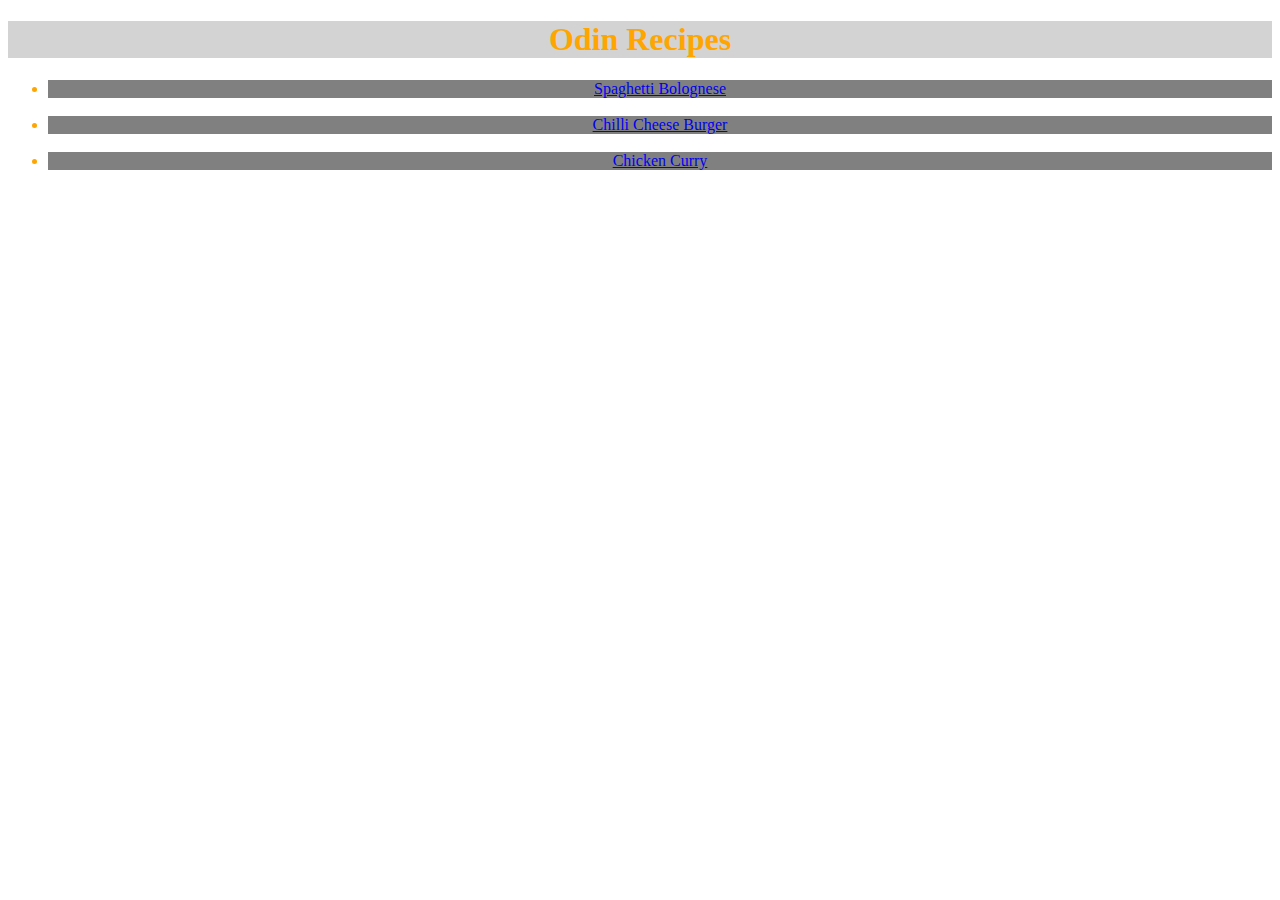
<file: index.html>
<!DOCTYPE html>
<html lang="en">
    <head>
        <meta charset="utf-8">
        <link rel="stylesheet" href="style.css">
        <title>Recipe Website</title>
    </head>
    <body>
        <h1 class="headline">Odin Recipes</h1>
        <ul>
            <li class="link"><a href="recipes/bolo.html">Spaghetti Bolognese</a></li>
            <br>
            <li class="link"><a href="recipes/burger.html">Chilli Cheese Burger</a></li>
            <br>
            <li class="link"><a href="recipes/curry.html">Chicken Curry</a></li>
        </ul>
    </body>
</html>
</file>
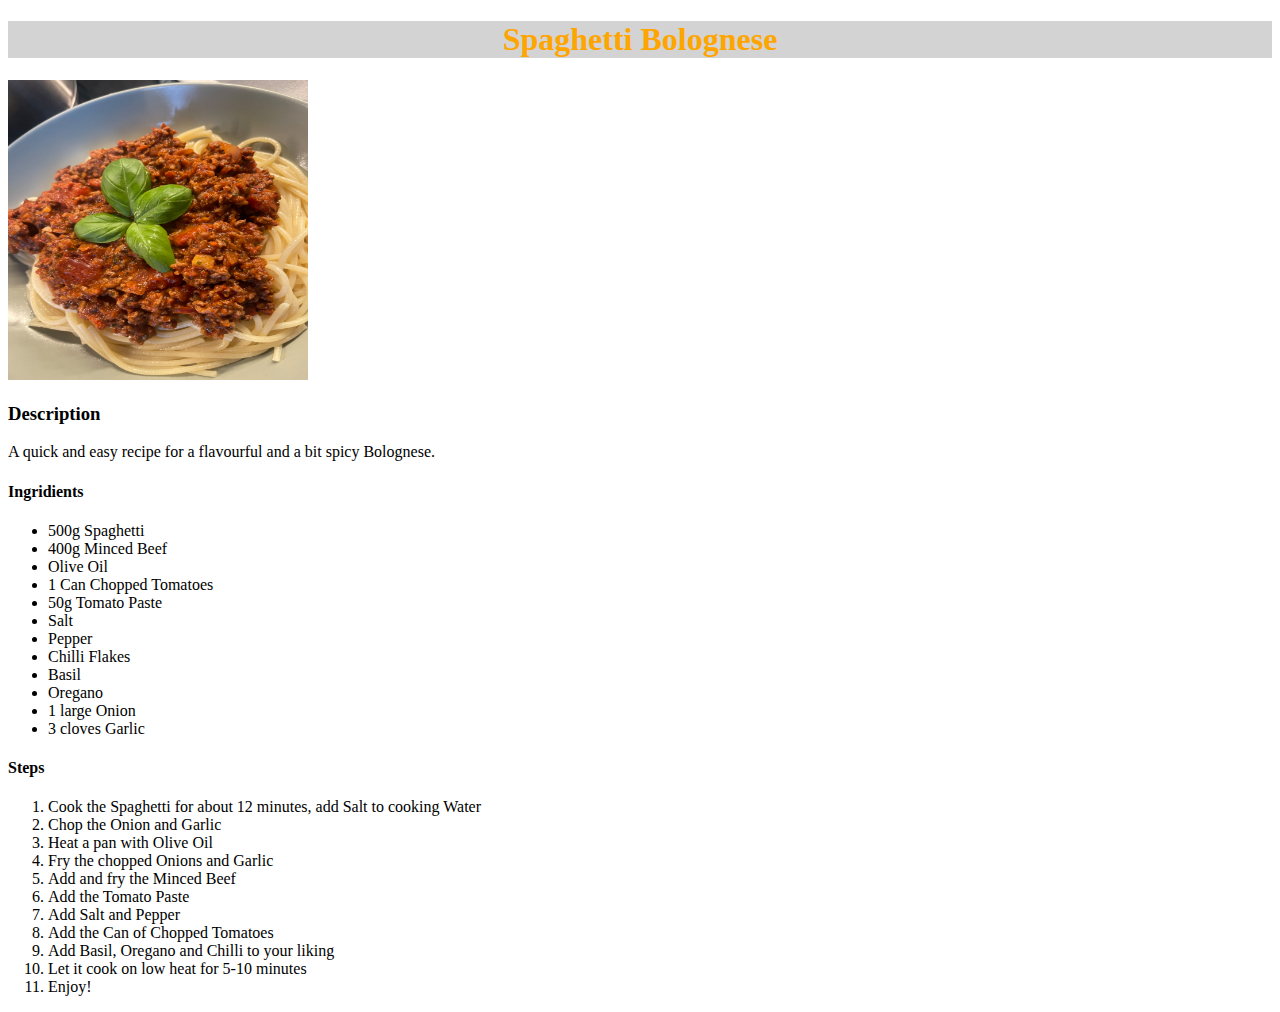
<file: recipes/bolo.html>
<!DOCTYPE html>
<html lang="en">
    <head>
        <meta charset="utf-8">
        <link rel="stylesheet" href="../style.css">
        <title>Bolognese</title>
    </head>
    <body>
        <h1 class="headline">Spaghetti Bolognese</h1>
        <img src="../images/bolo.JPG" alt="An amazing Bolognese" width="300" height="300">
        <h3>Description</h3>
        <p>A quick and easy recipe for a flavourful and a bit spicy Bolognese.</p>
        <h4>Ingridients</h4>
        <ul>
            <li>500g Spaghetti</li>
            <li>400g Minced Beef</li>
            <li>Olive Oil</li>
            <li>1 Can Chopped Tomatoes</li>
            <li>50g Tomato Paste</li>
            <li>Salt</li>
            <li>Pepper</li>
            <li>Chilli Flakes</li>
            <li>Basil</li>
            <li>Oregano</li>
            <li>1 large Onion</li>
            <li>3 cloves Garlic</li>
        </ul>
        <h4>Steps</h4>
        <ol>
            <li>Cook the Spaghetti for about 12 minutes, add Salt to cooking Water</li>
            <li>Chop the Onion and Garlic</li>
            <li>Heat a pan with Olive Oil</li>
            <li>Fry the chopped Onions and Garlic</li>
            <li>Add and fry the Minced Beef</li>
            <li>Add the Tomato Paste</li>
            <li>Add Salt and Pepper</li>
            <li>Add the Can of Chopped Tomatoes</li>
            <li>Add Basil, Oregano and Chilli to your liking</li>
            <li>Let it cook on low heat for 5-10 minutes</li>
            <li>Enjoy!</li>
        </ol>
    </body>
</html>
</file>
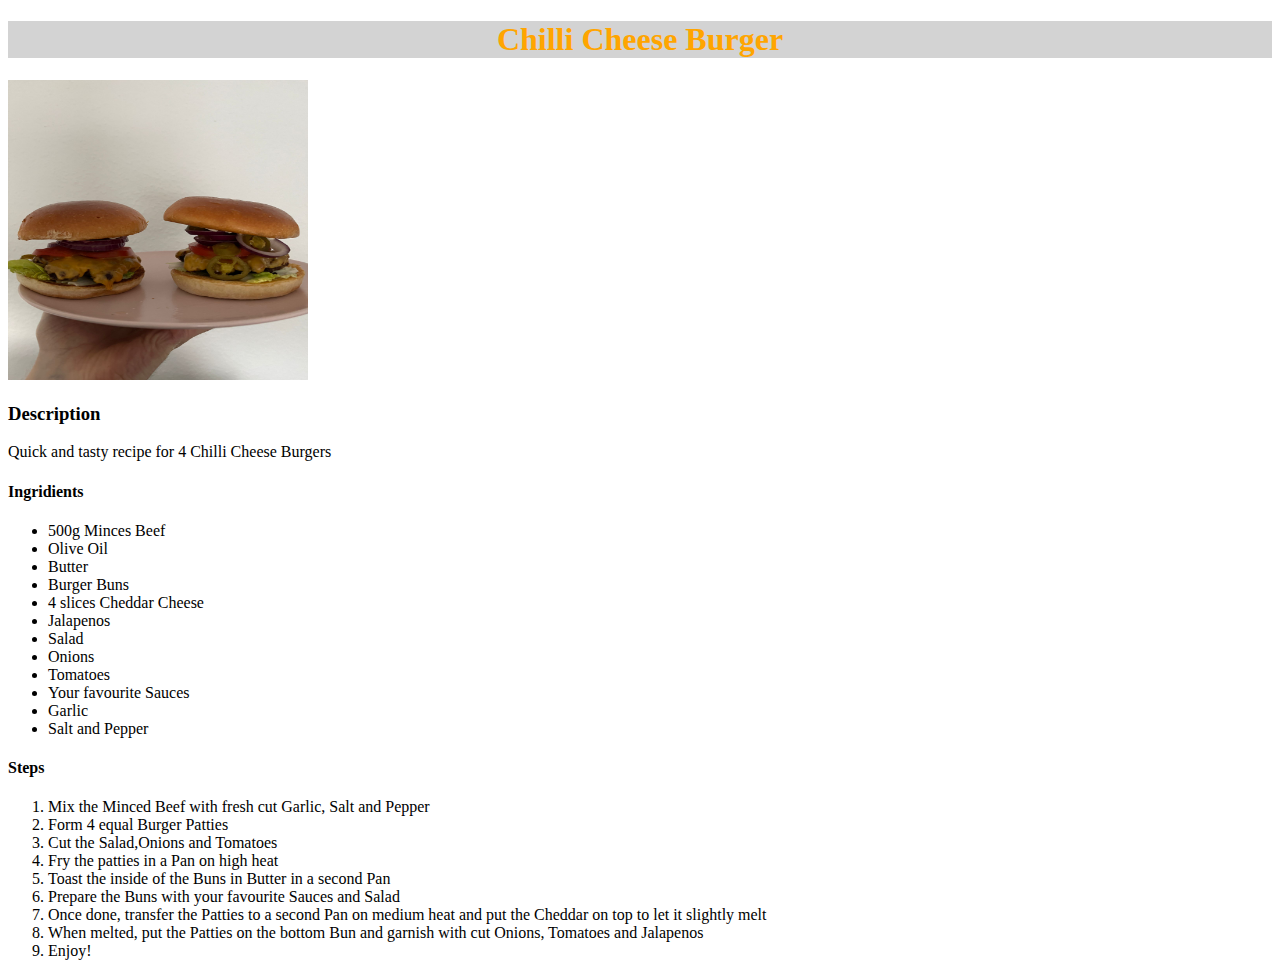
<file: recipes/burger.html>
<!DOCTYPE html>
<html lang="en">
    <head>
        <meta charset="utf-8">
        <link rel="stylesheet" href="../style.css">
        <title>Chilli Cheese Burger</title>
    </head>
    <body>
        <h1 class="headline">Chilli Cheese Burger</h1>
        <img src="../images/chilli-cheese-burger.JPG" alt="Two Chilli Cheese Burgers" width="300" height="300">
        <h3>Description</h3>
        <p>Quick and tasty recipe for 4 Chilli Cheese Burgers</p>
        <h4>Ingridients</h4>
        <ul>
            <li>500g Minces Beef</li>
            <li>Olive Oil</li>
            <li>Butter</li>
            <li>Burger Buns</li>
            <li>4 slices Cheddar Cheese</li>
            <li>Jalapenos</li>
            <li>Salad</li>
            <li>Onions</li>
            <li>Tomatoes</li>
            <li>Your favourite Sauces</li>
            <li>Garlic</li>
            <li>Salt and Pepper</li>
        </ul>
        <h4>Steps</h4>
        <ol>
            <li>Mix the Minced Beef with fresh cut Garlic, Salt and Pepper</li>
            <li>Form 4 equal Burger Patties</li>
            <li>Cut the Salad,Onions and Tomatoes</li>
            <li>Fry the patties in a Pan on high heat</li>
            <li>Toast the inside of the Buns in Butter in a second Pan</li>
            <li>Prepare the Buns with your favourite Sauces and Salad</li>
            <li>Once done, transfer the Patties to a second Pan on medium heat and put the Cheddar on top to let it slightly melt</li>
            <li>When melted, put the Patties on the bottom Bun and garnish with cut Onions, Tomatoes and Jalapenos</li>
            <li>Enjoy!</li>
        </ol>
    </body>
</html>
</file>
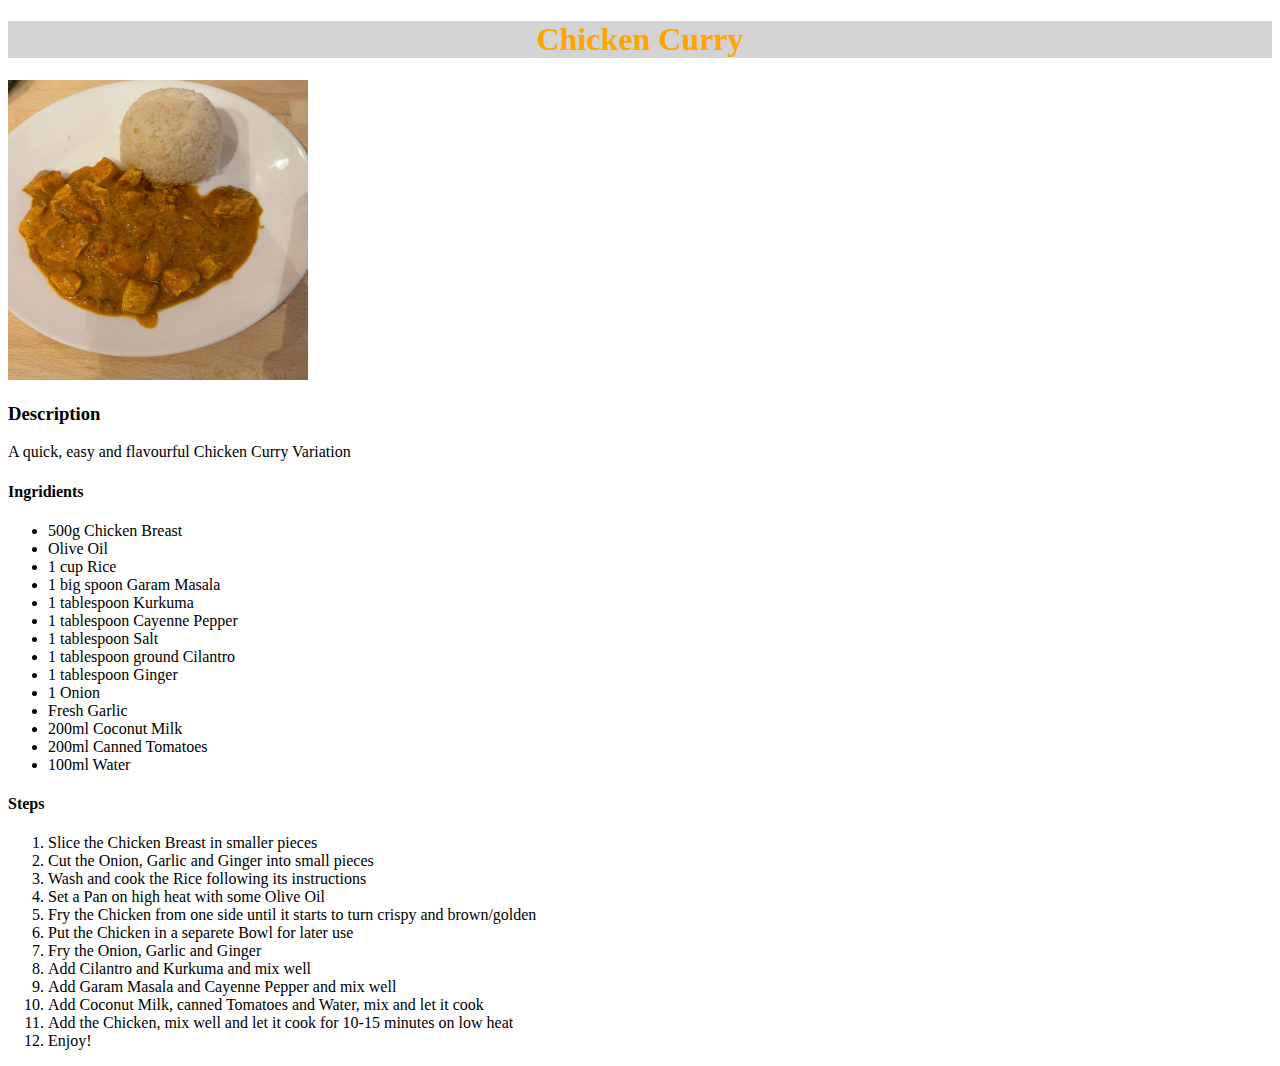
<file: recipes/curry.html>
<!DOCTYPE html>
<html lang="en">
    <head>
        <meta charset="utf-8">
        <link rel="stylesheet" href="../style.css">
        <title>Chicken Curry</title>
    </head>
    <body>
        <h1 class="headline">Chicken Curry</h1>
        <img src="../images/curry.jpg" alt="A flavourful Chicken Curry" width="300" height="300">
        <h3>Description</h3>
        <p>A quick, easy and flavourful Chicken Curry Variation</p>
        <h4>Ingridients</h4>
        <ul>
            <li>500g Chicken Breast</li>
            <li>Olive Oil</li>
            <li>1 cup Rice</li>
            <li>1 big spoon Garam Masala</li>
            <li>1 tablespoon Kurkuma</li>
            <li>1 tablespoon Cayenne Pepper</li>
            <li>1 tablespoon Salt</li>
            <li>1 tablespoon ground Cilantro</li>
            <li>1 tablespoon Ginger</li>
            <li>1 Onion</li>
            <li>Fresh Garlic</li>
            <li>200ml Coconut Milk</li>
            <li>200ml Canned Tomatoes</li>
            <li>100ml Water</li>
        </ul>
        <h4>Steps</h4>
        <ol>
            <li>Slice the Chicken Breast in smaller pieces</li>
            <li>Cut the Onion, Garlic and Ginger into small pieces</li>
            <li>Wash and cook the Rice following its instructions</li>
            <li>Set a Pan on high heat with some Olive Oil</li>
            <li>Fry the Chicken from one side until it starts to turn crispy and brown/golden</li>
            <li>Put the Chicken in a separete Bowl for later use</li>
            <li>Fry the Onion, Garlic and Ginger</li>
            <li>Add Cilantro and Kurkuma and mix well</li>
            <li>Add Garam Masala and Cayenne Pepper and mix well</li>
            <li>Add Coconut Milk, canned Tomatoes and Water, mix and let it cook</li>
            <li>Add the Chicken, mix well and let it cook for 10-15 minutes on low heat</li>
            <li>Enjoy!</li>
        </ol>
    </body>
</html>
</file>
<file: style.css>
.headline {
    background-color: lightgray;
    color: orange;
    text-align: center;
}

.link {
    background-color: grey;
    color: orange;
    text-align: center;
}
</file>
